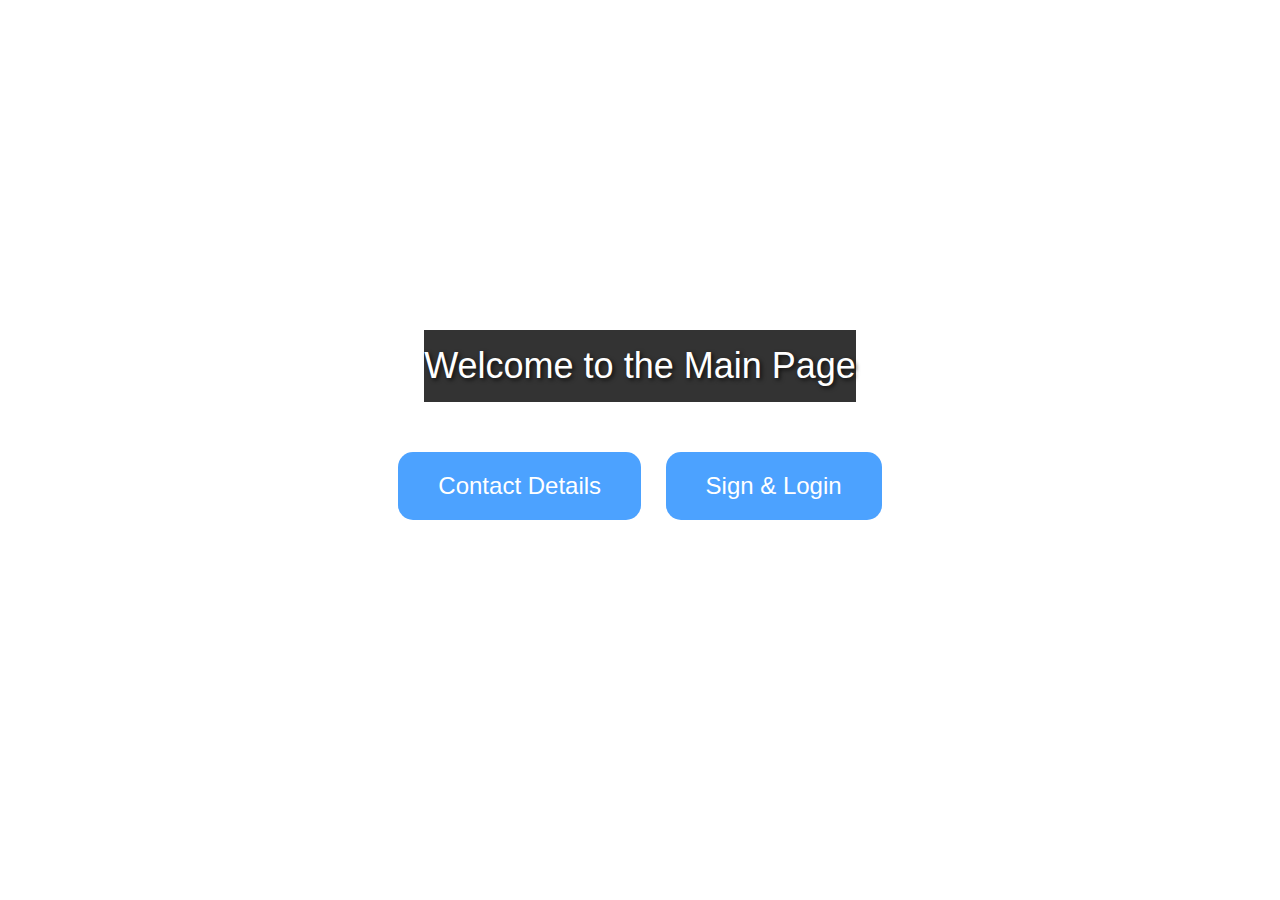
<file: index.html>
<!DOCTYPE html>
<html lang="en">
<head>
    <meta charset="UTF-8">
    <meta name="viewport" content="width=device-width, initial-scale=1.0">
    <title>Main Page</title>
    <link rel="stylesheet" href="style.css">
    <script src="website.js" defer></script>
    <style>
        body {
            background-image: url('https://i.pinimg.com/736x/f7/5e/87/f75e87470f570d0a5b1d9686515d77c2.jpg');
            background-size: cover;
            background-position: center;
            color: #fff;
            text-align: center;
            margin: 0;
            padding: 0;
            height: 100vh;
            display: flex;
            flex-direction: column;
            align-items: center;
            justify-content: center;
        }
        header {
            font-size: 36px;
            margin-bottom: 30px;
            color: #fff;
            text-shadow: 2px 2px 4px rgba(0, 0, 0, 0.7);
        }
        nav {
            margin-bottom: 40px;
        }
        nav a {
            display: inline-block;
            padding: 20px 40px;
            font-size: 24px;
            background-color: rgba(0, 123, 255, 0.7);
            color: white;
            text-decoration: none;
            border-radius: 15px;
            margin: 10px;
            transition: background-color 0.3s, transform 0.3s;
        }
        nav a:hover {
            background-color: rgba(0, 86, 179, 0.7);
            transform: translateY(-5px);
        }
    </style>
</head>
<body>
    <header>Welcome to the Main Page</header>
    <nav>
        <a href="contact.html">Contact Details</a>
        <a href="sign&login.html">Sign & Login</a>
    </nav>
    
</body>
</html>
</file>
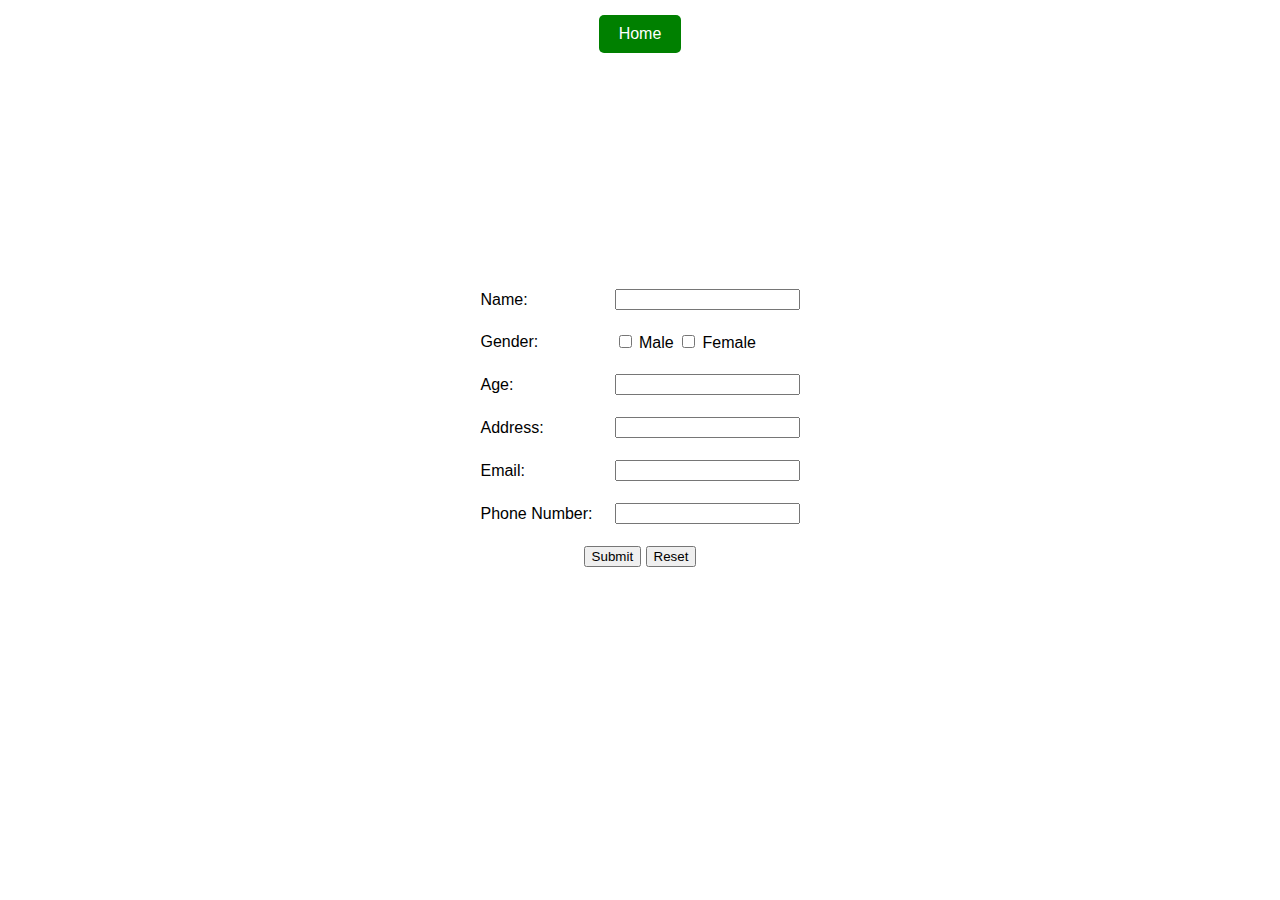
<file: body.html>
<!DOCTYPE html>
<html lang="en">
<head>
    <meta charset="UTF-8">
    <meta name="viewport" content="width=device-width, initial-scale=1.0">
    <title>Biodata Form</title>
    <style>
        body {
            background-image: url(https://images.pexels.com/photos/12932574/pexels-photo-12932574.jpeg?auto=compress&cs=tinysrgb&w=1260&h=750&dpr=2);
            background-size: cover;
            background-position: center;
            font-family: Arial, sans-serif;
            margin: 0;
            padding: 0;
        }
        .header {
            text-align: center;
            padding: 15px;
        }
        .home-btn {
            background-color: green;
            color: white;
            padding: 10px 20px;
            text-decoration: none;
            font-size: 16px;
            border-radius: 5px;
            display: inline-block;
            transition: background-color 0.3s ease;
        }
        .home-btn:hover {
            background-color: darkgreen;
        }
        .container {
            display: flex;
            justify-content: center;
            align-items: center;
            height: 80vh;
        }
        table {
            background: rgba(255, 255, 255, 0.8);
            padding: 20px;
            border-radius: 10px;
        }
        td {
            padding: 10px;
        }
    </style>
</head>
<body>

    <div class="header">
        <a href="index.html" class="home-btn">Home</a>
    </div>

    <div class="container">
        <form id="biodataForm">
            <table>
                <tr>
                    <td>Name:</td>
                    <td><input type="text" name="name" required></td>
                </tr>
                <tr>
                    <td>Gender:</td>
                    <td>
                        <input type="checkbox" name="gender" value="male"> Male
                        <input type="checkbox" name="gender" value="female"> Female
                    </td>
                </tr>
                <tr>
                    <td>Age:</td>
                    <td><input type="number" name="age" required></td>
                </tr>
                <tr>
                    <td>Address:</td>
                    <td><input type="text" name="address" required></td>
                </tr>
                <tr>
                    <td>Email:</td>
                    <td><input type="email" name="email" required></td>
                </tr>
                <tr>
                    <td>Phone Number:</td>
                    <td><input type="tel" name="phone" required></td>
                </tr>
                <tr>
                    <td colspan="2" align="center">
                        <input type="submit" value="Submit">
                        <input type="reset" value="Reset">
                    </td>
                </tr>
            </table>
        </form>
    </div>

    <script>
        document.getElementById('biodataForm').addEventListener('submit', function (e) {
            e.preventDefault(); // Prevent the default form submission

            window.location.href = 'travel.html';
        });
    </script>

</body>
</html>
</file>
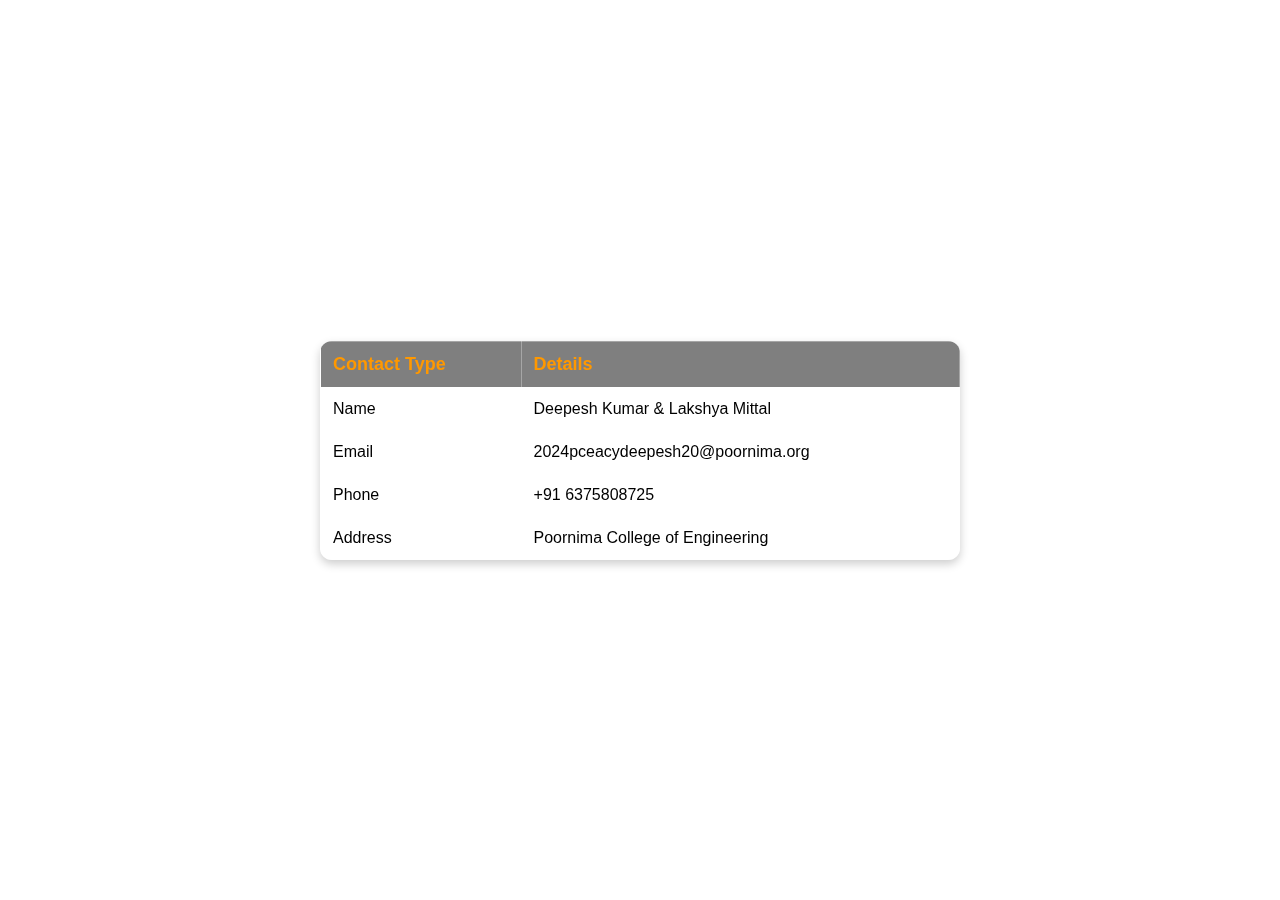
<file: contact.html>
<!DOCTYPE html>
<html lang="en">
<head>
    <meta charset="UTF-8">
    <meta name="viewport" content="width=device-width, initial-scale=1.0">
    <title>Contact Details</title>
    <style>
        /* Background styling */
        body {
            display: flex;
            justify-content: center;
            align-items: center;
            height: 100vh;
            margin: 0;
            font-family: Arial, sans-serif;
            background: url('https://images.pexels.com/photos/1103970/pexels-photo-1103970.jpeg?auto=compress&cs=tinysrgb&w=1920') no-repeat center center/cover;
            backdrop-filter: blur(5px);
        }

        /* Glassmorphism effect for table */
        table {
            border-collapse: collapse;
            width: 50%;
            margin: auto;
            background: rgba(255, 255, 255, 0.2); /* Transparent white */
            backdrop-filter: blur(10px);
            border-radius: 12px;
            box-shadow: 0 4px 10px rgba(0, 0, 0, 0.2);
            overflow: hidden;
        }

        th, td {
            border: 1px solid rgba(255, 255, 255, 0.3);
            padding: 12px;
            text-align: left;
        }

        th {
            background: rgba(0, 0, 0, 0.5);
            color: #ff9800;
            font-size: 18px;
        }

        td {
            font-size: 16px;
            color: black; /* Changed text color to black */
            background: rgba(255, 255, 255, 0.6); /* Light background for better readability */
        }

        /* Hover effect */
        tr:hover {
            background: rgba(255, 255, 255, 0.3);
            transition: 0.3s ease-in-out;
        }
    </style>
</head>
<body>
    <table>
        <tr>
            <th>Contact Type</th>
            <th>Details</th>
        </tr>
        <tr>
            <td>Name</td>
            <td>Deepesh Kumar & Lakshya  Mittal </td>
        </tr>
        <tr>
            <td>Email</td>
            <td>2024pceacydeepesh20@poornima.org</td>
        </tr>
        <tr>
            <td>Phone</td>
            <td>+91 6375808725</td>
        </tr>
        <tr>
            <td>Address</td>
            <td>Poornima College of Engineering</td>
        </tr>
    </table>
</body>
</html>
</file>
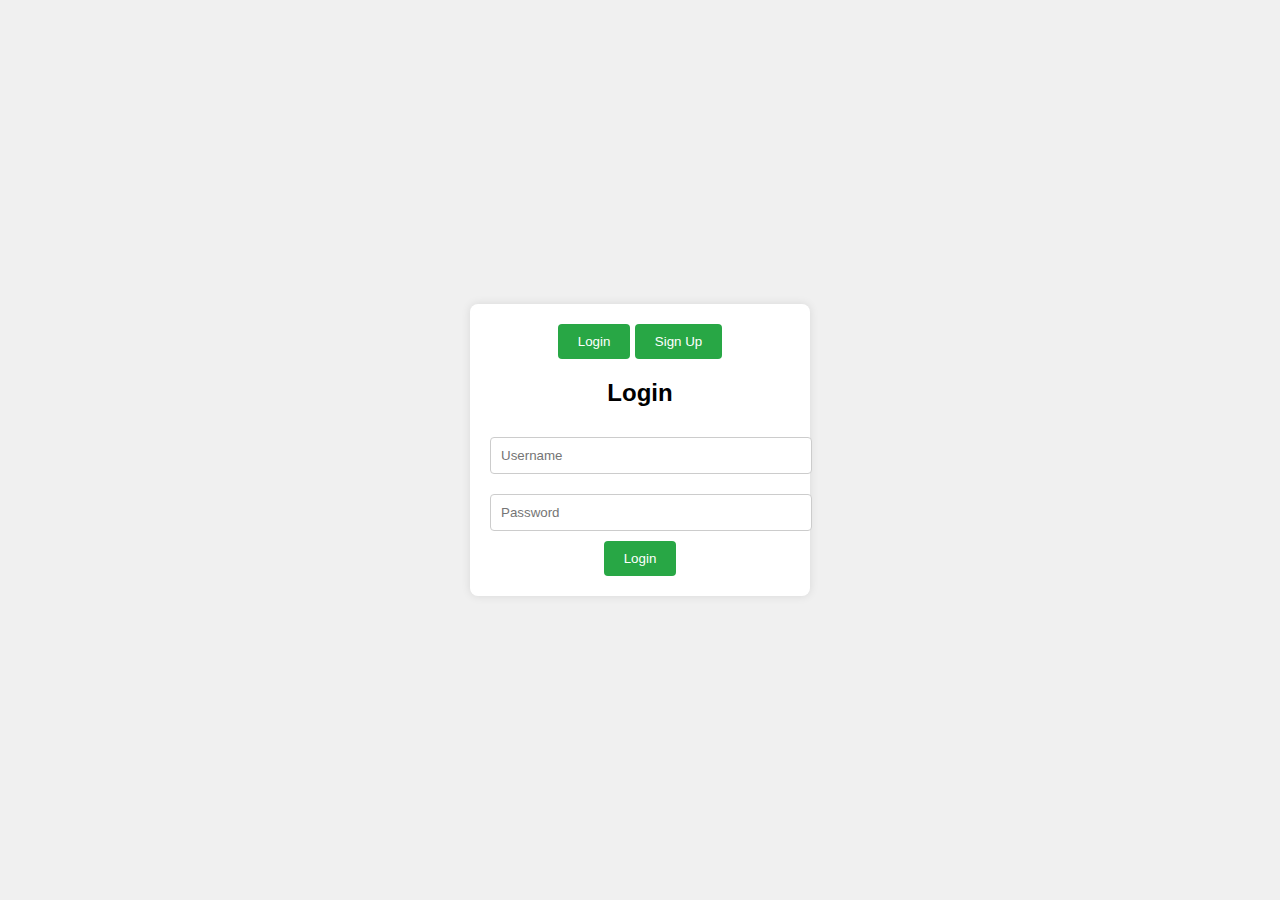
<file: sign&login.html>
<!DOCTYPE html>
<html lang="en">
<head>
    <meta charset="UTF-8">
    <meta name="viewport" content="width=device-width, initial-scale=1.0">
    <title>Sign Up & Login</title>
    <style>
        body {
            display: flex;
            justify-content: center;
            align-items: center;
            height: 100vh;
            margin: 0;
            font-family: Arial, sans-serif;
            background-image: url(https://images.pexels.com/photos/1631677/pexels-photo-1631677.jpeg?auto=compress&cs=tinysrgb&w=600);
            background-color: #f0f0f0;
        }
        .container {
            background: #fff;
            padding: 20px;
            border-radius: 8px;
            box-shadow: 0 0 10px rgba(0, 0, 0, 0.1);
            width: 300px;
            text-align: center;
        }
        .toggle-btn {
            margin-bottom: 20px;
        }
        .form {
            display: none;
        }
        .form.active {
            display: block;
        }
        input[type="text"], input[type="password"], input[type="email"] {
            width: 100%;
            padding: 10px;
            margin: 10px 0;
            border: 1px solid #ccc;
            border-radius: 4px;
        }
        button {
            padding: 10px 20px;
            border: none;
            border-radius: 4px;
            background-color: #28a745;
            color: #fff;
            cursor: pointer;
        }
        button:hover {
            background-color: #218838;
        }
    </style>
</head>
<body>
    <div class="container">
        <div class="toggle-btn">
            <button onclick="showForm('login')">Login</button>
            <button onclick="showForm('signup')">Sign Up</button>
        </div>
        <div id="login" class="form active">
            <h2>Login</h2>
            <input type="text" id="loginUsername" placeholder="Username" required>
            <input type="password" id="loginPassword" placeholder="Password" required>
            <button onclick="validateForm('login')">Login</button>
        </div>
        <div id="signup" class="form">
            <h2>Sign Up</h2>
            <input type="text" id="signupUsername" placeholder="Username" required>
            <input type="email" id="signupEmail" placeholder="Email" required>
            <input type="password" id="signupPassword" placeholder="Password" required>
            <button onclick="validateForm('signup')">Sign Up</button>
        </div>
    </div>
    <script>
        function showForm(formId) {
            document.querySelectorAll('.form').forEach(form => {
                form.classList.remove('active');
            });
            document.getElementById(formId).classList.add('active');
        }

        function validateForm(formType) {
            let username, password, email;
            if (formType === 'login') {
                username = document.getElementById('loginUsername').value;
                password = document.getElementById('loginPassword').value;
                if (!username || !password) {
                    alert('Please fill in all fields.');
                    return;
                }
            } else {
                username = document.getElementById('signupUsername').value;
                email = document.getElementById('signupEmail').value;
                password = document.getElementById('signupPassword').value;
                if (!username || !email || !password) {
                    alert('Please fill the all fields.');
                    return;
                }
            }
            redirect();
        }

        function redirect() {
            window.location.href = "travel.html";
        }
    </script>
</body>
</html>
</file>
<file: style.css>
/* General styles for all pages */
body {
    font-family: Arial, sans-serif;
    margin: 0;
    padding: 0;
    background: linear-gradient(to right, #ece9e6, #ffffff);
    color: #333;
}

/* Header styles */
header {
    background-color: #333;
    color: #fff;
    padding: 15px 0;
    text-align: center;
    font-size: 24px;
}

/* Navigation styles */
nav {
    text-align: center;
    margin: 10px 0;
}

nav a {
    margin: 0 15px;
    text-decoration: none;
    color: #333;
    font-size: 18px;
    transition: color 0.3s ease-in-out;
}

nav a:hover {
    color: #007BFF;
}

/* Container styles */
.container {
    display: flex;
    justify-content: center;
    align-items: center;
    min-height: 80vh;
}

/* Form and table styles */
form, table {
    background: rgba(255, 255, 255, 0.9);
    padding: 20px;
    border-radius: 8px;
    box-shadow: 0 4px 8px rgba(0, 0, 0, 0.1);
}

input, button, textarea {
    width: 100%;
    padding: 10px;
    margin: 10px 0;
    border: 1px solid #ccc;
    border-radius: 5px;
}

button {
    background-color: #007BFF;
    color: white;
    border: none;
    cursor: pointer;
    transition: background 0.3s;
}

button:hover {
    background-color: #0056b3;
}

/* Responsive design */
@media (max-width: 768px) {
    body {
        text-align: center;
    }
    .container {
        flex-direction: column;
        padding: 10px;
    }
}
</file>
